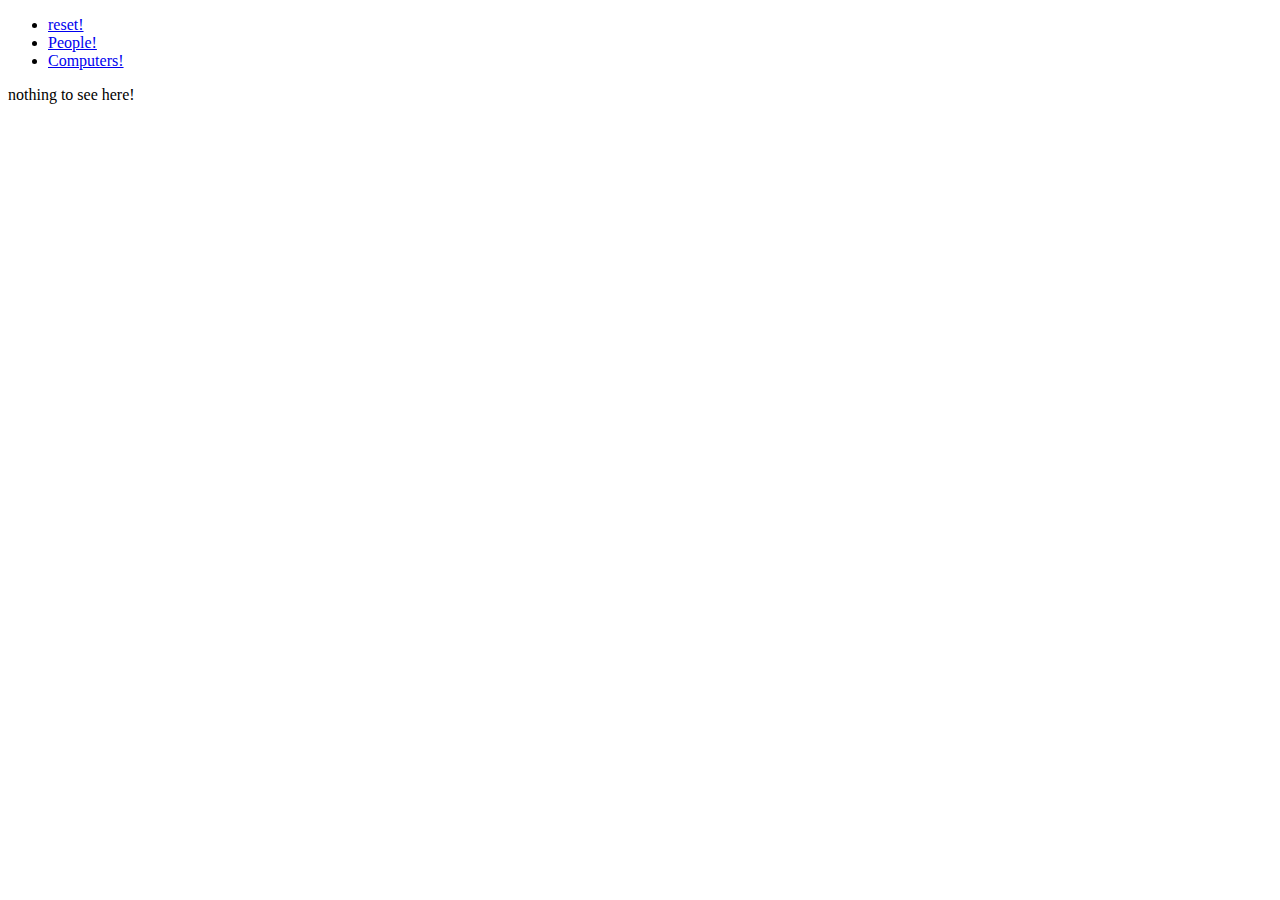
<file: node_modules/sammy/examples/ejs/index.html>
<!DOCTYPE html PUBLIC "-//W3C//DTD XHTML 1.0 Transitional//EN"
  "http://www.w3.org/TR/xhtml1/DTD/xhtml1-transitional.dtd">

<html xmlns="http://www.w3.org/1999/xhtml" xml:lang="en" lang="en">
<head>
  <meta http-equiv="Content-Type" content="text/html; charset=utf-8"/>
  <title>EJS</title>
  <style type="text/css" media="screen">

  </style>
  <script src="../../vendor/jquery.js" type="text/javascript"></script>
  <script src="../../lib/sammy.js" type="text/javascript"></script>
  <script src="../../lib/plugins/sammy.ejs.js" type="text/javascript"></script>
  <script type="text/javascript">
    ;(function($) {
      var whos = {
        'users': [
          { 'name': "Russ" },
          { 'name': "James" },
          { 'name': "Sky" }
        ]
      };

      var whats = {
        'users': [
          { 'name': "Mac" },
          { 'name': "Linux" },
          { 'name': "Windows" }
        ]
      };

      var app = $.sammy(function() {
        this.use(Sammy.EJS);

        this.get('#/', function() {
          $('#main').html('nothing to see here!');
        });

        this.get('#/who', function() {
          this.partial('who.ejs', whos, function(html) {
            $('#main').html(html);
          });
        });

        this.get('#/what', function() {
          this.partial('what.ejs', whats, function(html) {
            $('#main').html(html);
          });
        });

      });

      $(function() {
        app.run('#/');
      });
    })(jQuery);
  </script>

</head>

<body>
  <div id="container">
    <ul id="link">
      <li><a href="index.html">reset!</a></li>
      <li><a href="#/who">People!</a></li>
      <li><a href="#/what">Computers!</a></li>
    </ul>
    <div id="main"> </div>
  </div>
</body>
</html>
</file>
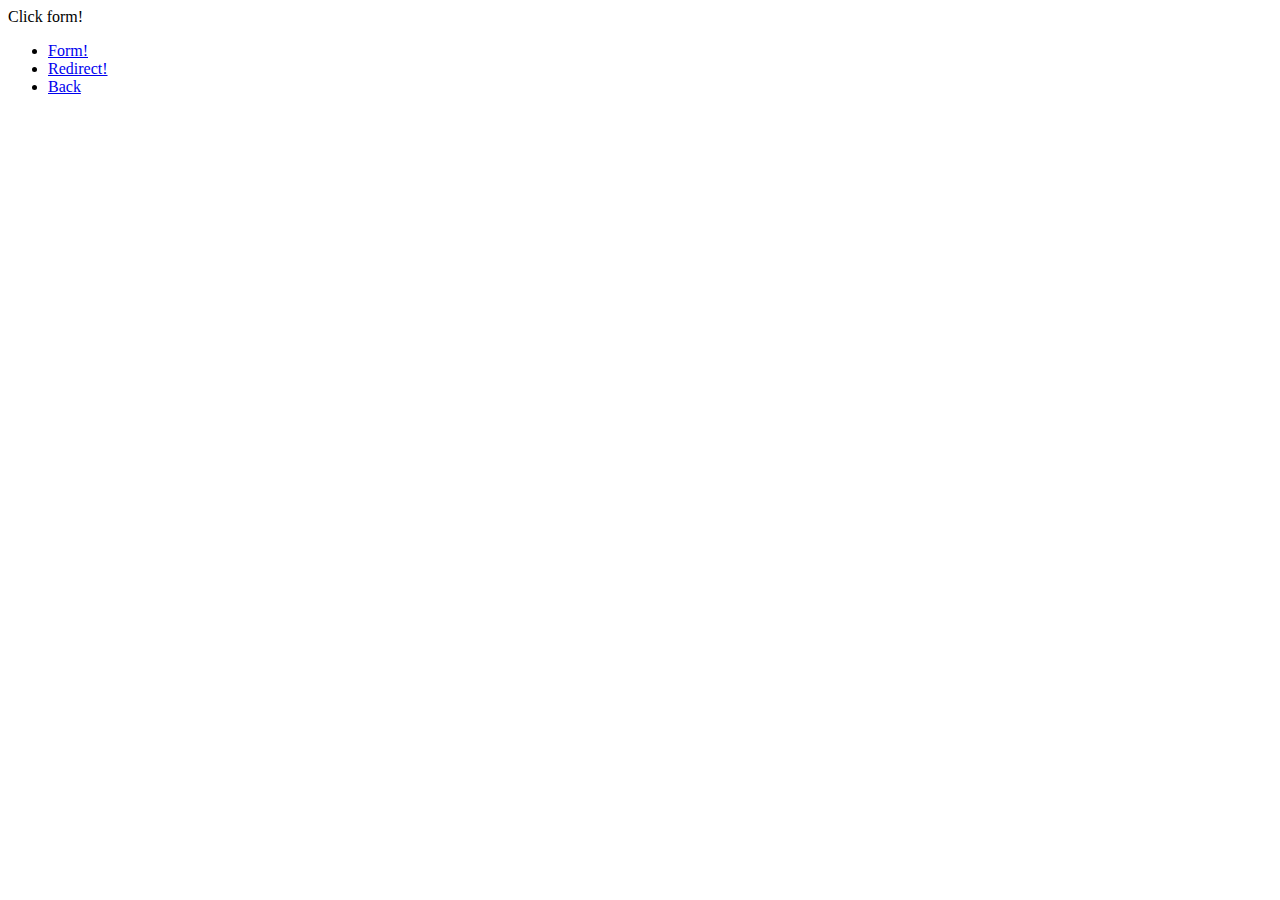
<file: node_modules/sammy/examples/form_handling/index.html>
<!DOCTYPE html PUBLIC "-//W3C//DTD XHTML 1.0 Transitional//EN"
  "http://www.w3.org/TR/xhtml1/DTD/xhtml1-transitional.dtd">

<html xmlns="http://www.w3.org/1999/xhtml" xml:lang="en" lang="en">
<head>
  <meta http-equiv="Content-Type" content="text/html; charset=utf-8"/>

  <title>Form Handling</title>

  <style type="text/css" media="screen">

  </style>

  <script src="../../vendor/jquery.js" type="text/javascript" charset="utf-8"></script>
  <script src="../../lib/sammy.js" type="text/javascript" charset="utf-8"></script>
  <script type="text/javascript" charset="utf-8">
    ;(function($) {
      var app = $.sammy('#main', function() {
        this.debug = true;
        var form_fields = null;

        this.get('#/', function() {
          this.app.swap('Click form!');
        });

        this.get('#/redirect', function() {
          this.redirect('#/');
        });

        this.get('#/form', function() {
          this.partial('files/form.html');
        });

        this.post('#/pretend/post/url', function() {
          form_fields = this.params;
          this.log($.param(form_fields.toHash()));
          this.redirect('#/display');
        });

        this.get('#/display', function() {
          if (form_fields) {
            this.app.swap(form_fields.toHTML());
          } else {
            this.redirect('#/form')
          }
        });

      });

      $(function() {
        app.run('#/');
      });

    })(jQuery);
  </script>

</head>

<body>
  <div id="container">
    <div id="main">
    </div>
    <ul id="link">
      <li><a href="#/form">Form!</a></li>
      <li><a href="#/redirect">Redirect!</a></li>
      <li><a href="#/">Back</a></li>
    </ul>
  </div>
</body>
</html>
</file>
